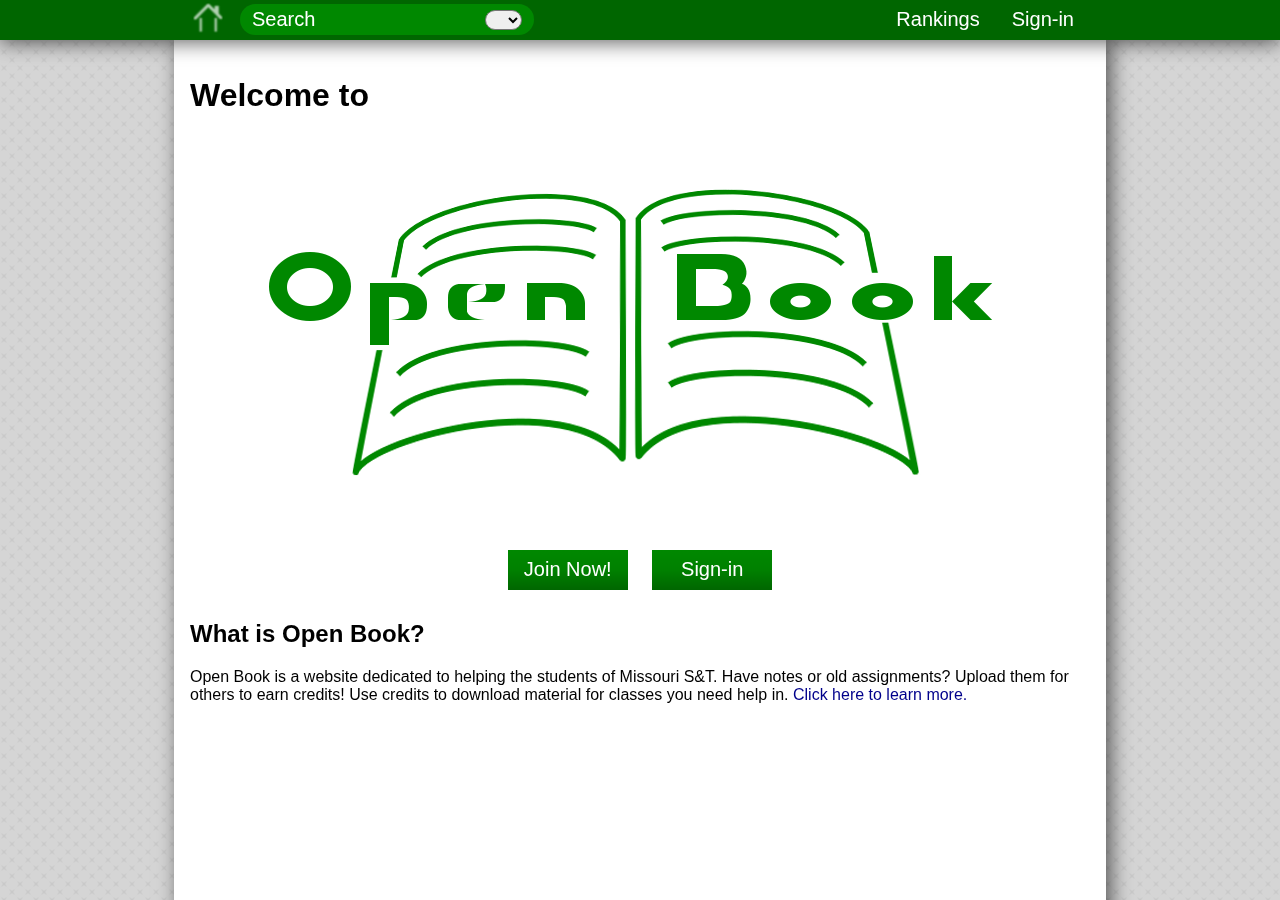
<file: index.html>
<!DOCTYPE html>
<html>
<head>
    <title>Open Book</title>
    <link href="style.css" rel="stylesheet">
</head>
<body ng-app="app">
<div id="navbar" ng-controller="navbar">
    <div>
        <a href="#/"><img src="img/home.png" width="30px" height="30px"></a>
        <span>Search<select ng-model="search.text" ng-options="value.dname for value in search.opts" ng-change="search.submit()"></select></span>
        <button ng-click="action.me()">{{user.username ? user.username : "Sign-in"}}</button>
        <button ng-show="user.username" ng-click="action.signOut()">Sign-out</button>
        <a href="#/upload"><button ng-show="user.username">Upload Content</button></a>
        <a href="#/rankings"><button>Rankings</button></a>
    </div>
</div>
<ng-view id="ng-view"></ng-view>
<script src="angular/angular.min.js"></script>
<script src="angular/angular.route.min.js"></script>
<script src="app.js"></script>
<script src="js/navbar.js"></script>
<script src="js/search.js"></script>
<script src="js/newuser.js"></script>
<script src="js/sign-in.js"></script>
<script src="js/user.js"></script>
<script src="js/upload.js"></script>
<script src="js/document.js"></script>
<script src="js/stats.js"></script>
</body>
</html>
</file>
<file: style.css>
body{
    margin: 0;
    padding: 0;
    background: url('img/pattern.png');
    font-family: "Helvetica Neue",Helvetica,Arial,sans-serif;
}
button{outline: none;}
button:hover{cursor: pointer;}

textarea{
    resize: none;
    width: 75%;
    height: 100px;
    float: left;
}

a{
    text-decoration: none;
    color: darkblue;
}
a:hover{
    color: blue;
}

#navbar{
    z-index: 999;
    background: #006600;
    position: fixed;
    left: 0;
    top: 0;
    width: 100%;
    height: 40px;
    -webkit-box-shadow: 0 3px 20px 0 rgba(0,0,0,0.6);
    -moz-box-shadow: 0 3px 20px 0 rgba(0,0,0,0.6);
    box-shadow: 0 3px 20px 0 rgba(0,0,0,0.6);
}
#navbar div{
    max-width: 900px;
    left: 0;
    right: 0;
    margin: 0 auto;
}
#navbar div span{
     background: #008800;
     width: 270px;
     float: left;
     font-size: 20px;
     margin: 4px;
     padding: 4px 12px;
     color: white;
     border-radius: 16px;
 }
#navbar div img{
    float: left;
    padding: 3px;
    margin-right: 10px;
}
#navbar div button{
    float: right;
    font-size: 20px;
    margin: 4px;
    padding: 4px 12px;
    color: white;
    border: none;
    background: inherit;
}
#navbar div button:hover{
    border-radius: 16px;
    background: #008800;
}
#navbar div span select{
    float: right;
    text-align: center;
    font-size: 14px;
    padding-left: 15px;
    border-radius: 10px;
    margin-top: 2px;
}


#vote-up, #vote-down{margin: 0 0 30px 0 !important;}
#vote-up{border-radius: 10px 0 0 10px}
#vote-down{border-radius: 0 10px 10px 0}

#ng-view{
    position: fixed;
    width: 900px;
    margin: 0 auto;
    left: 0;
    right: 0;
    top: 40px;
    background: white;
    -webkit-box-shadow: 5px 0 20px 0 rgba(0,0,0,0.6);
    -moz-box-shadow: 5px 0 20px 0 rgba(0,0,0,0.6);
    box-shadow: 5px 0 20px 0 rgba(0,0,0,0.6);
    height: 100%;
    padding: 16px;
}
#ng-view button{
    margin: 10px;
    width: 120px;
    height: 40px;
    border: none;
    background: linear-gradient(#008800, #008000, #006600);
    color: white;
    font-size: 20px;
}

.result{
    margin: 5px;
    border: 2px solid black;
    border-radius: 10px;
    height: 50px;
    width: 45%;
    float: left;
}
.result div{
    font-size: 20px;
    margin-left: 3px;
    margin-top: 2px;
    text-align: left;
    max-width: 250px;
}
.result div div{
    height: 25px;
    overflow: hidden;
}
.result div .author{
    font-size: 16px;
}
.result button, .download{
    margin-top: 3px !important;
    width: 40px !important;
    border-radius: 10px !important;
    padding: 4px 0 0 0;
}
.result .big, .big{
    font-size: 30px;
    color: #00aa00;
    margin-top: 8px;
}

#upload div{margin: 10px;}
#upload div input, #upload div select{width: 200px}
#upload div label{width: 100px; display: inline-block;}
.class{
    border-radius: 10px;
    background: linear-gradient(#00aa00, #00a000, #008800);
}

.worse{color: #ccbb00 !important;}
.worst{color: #cc0000 !important;}

#new-user, #sign-in{padding: 20px;}
#new-user div, #sign-in div{
    margin: 10px;
    width: 400px;
    height: 25px;
}
#new-user div label, #sign-in div label{
    min-width: 150px;
    float: left;
}
#new-user div input, #sign-in div input{float: right;}

.comment{
    border: 1px solid black;
    border-radius: 5px;
    width: 75%;
    padding: 10px;
    min-height: 50px;
    margin: 10px;
}

#tokens{
    margin: 25px 25px 0 0;
    border: 3px solid #006600;
    color: #006600;
    background: white;
    border-radius: 10px;
    height: 54px;
    padding: 0 25px;
    font-size: 48px;
    text-align: center;
}

.fill{width: 100%;}
.center{text-align: center;}
.float{padding: 100%; right: 0; left: 0; position: relative;}
.left{float: left;}
.right{float: right;}
</file>
